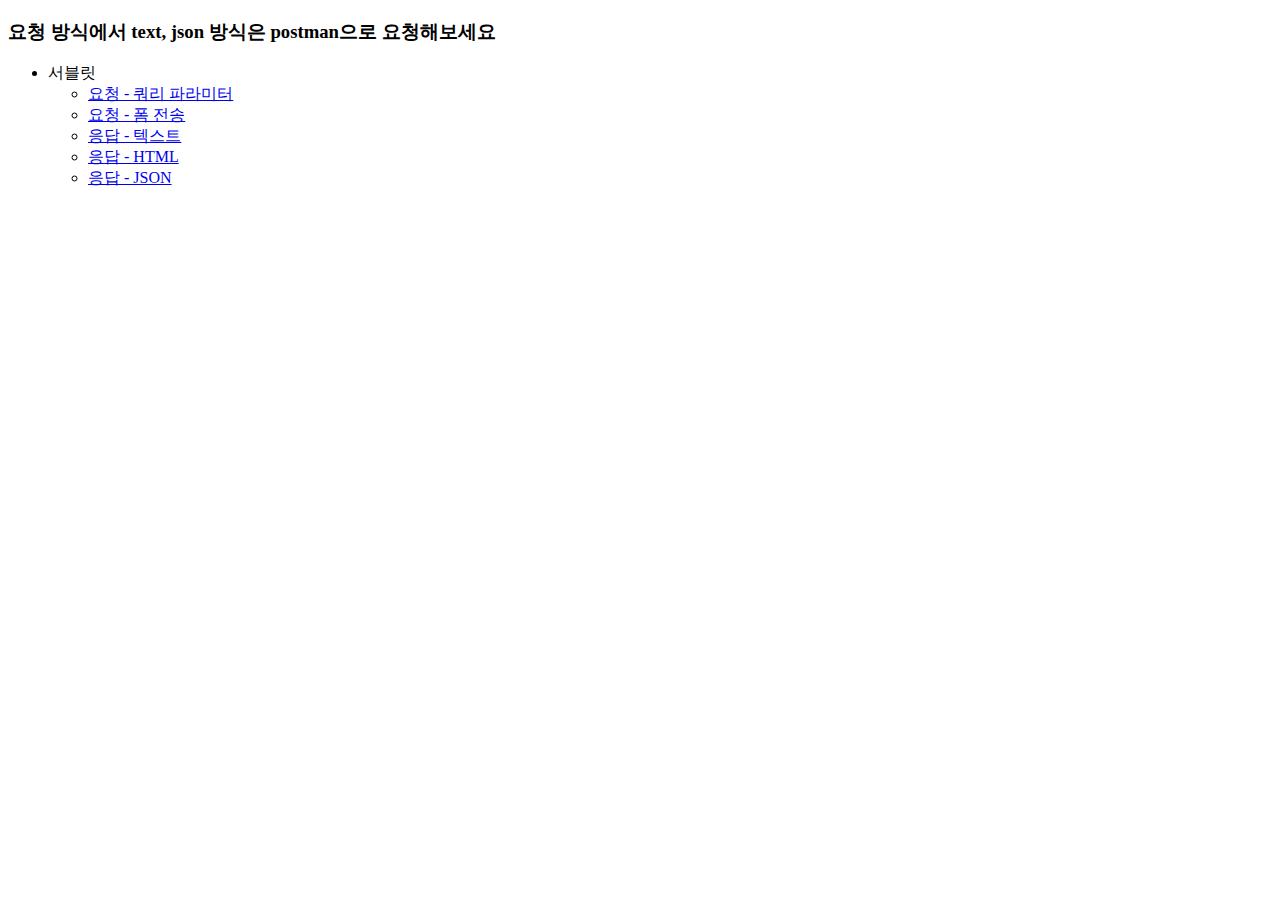
<file: Backend/Backend-Beginner-Curriculum/week2/mvc-version2/webServlet/src/main/webapp/index.html>
<!DOCTYPE html>
<html>
<head>
    <meta charset="UTF-8">
    <title>Title</title>
</head>
<body>
<div>
    <h3>요청 방식에서 text, json 방식은 postman으로 요청해보세요</h3>
</div>
<ul>
    <li>서블릿
        <ul>
            <li><a href="/request-param?name=이름1&name=이름2">요청 - 쿼리 파라미터</a></li>
            <li><a href="/form.html">요청 - 폼 전송</a></li>
            <li><a href="/response-text">응답 - 텍스트</a></li>
            <li><a href="/response-html">응답 - HTML</a></li>
            <li><a href="/response-json">응답 - JSON</a></li>
        </ul>
    </li>
</ul>
</body>
</html>
</file>
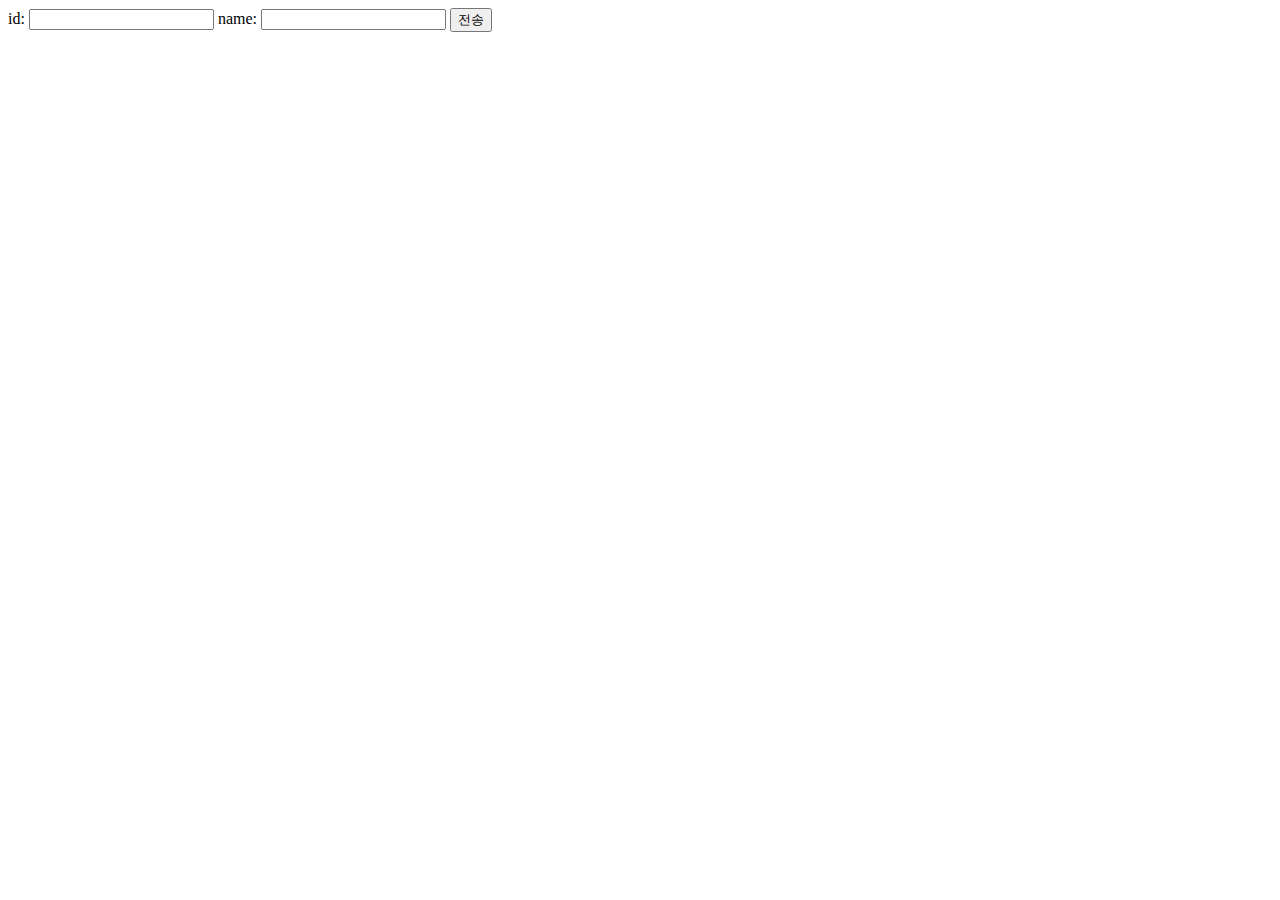
<file: Backend/Backend-Beginner-Curriculum/week2/mvc-version2/webServlet/src/main/webapp/form.html>
<!DOCTYPE html>
<html>
<head>
    <meta charset="UTF-8">
    <title>Title</title>
</head>
<body>
<form action="/request-form" method="post">
    id: <input type="text" name="id" />
    name: <input type="text" name="name" />
    <button type="submit">전송</button>
</form>
</body>
</html>
</file>
